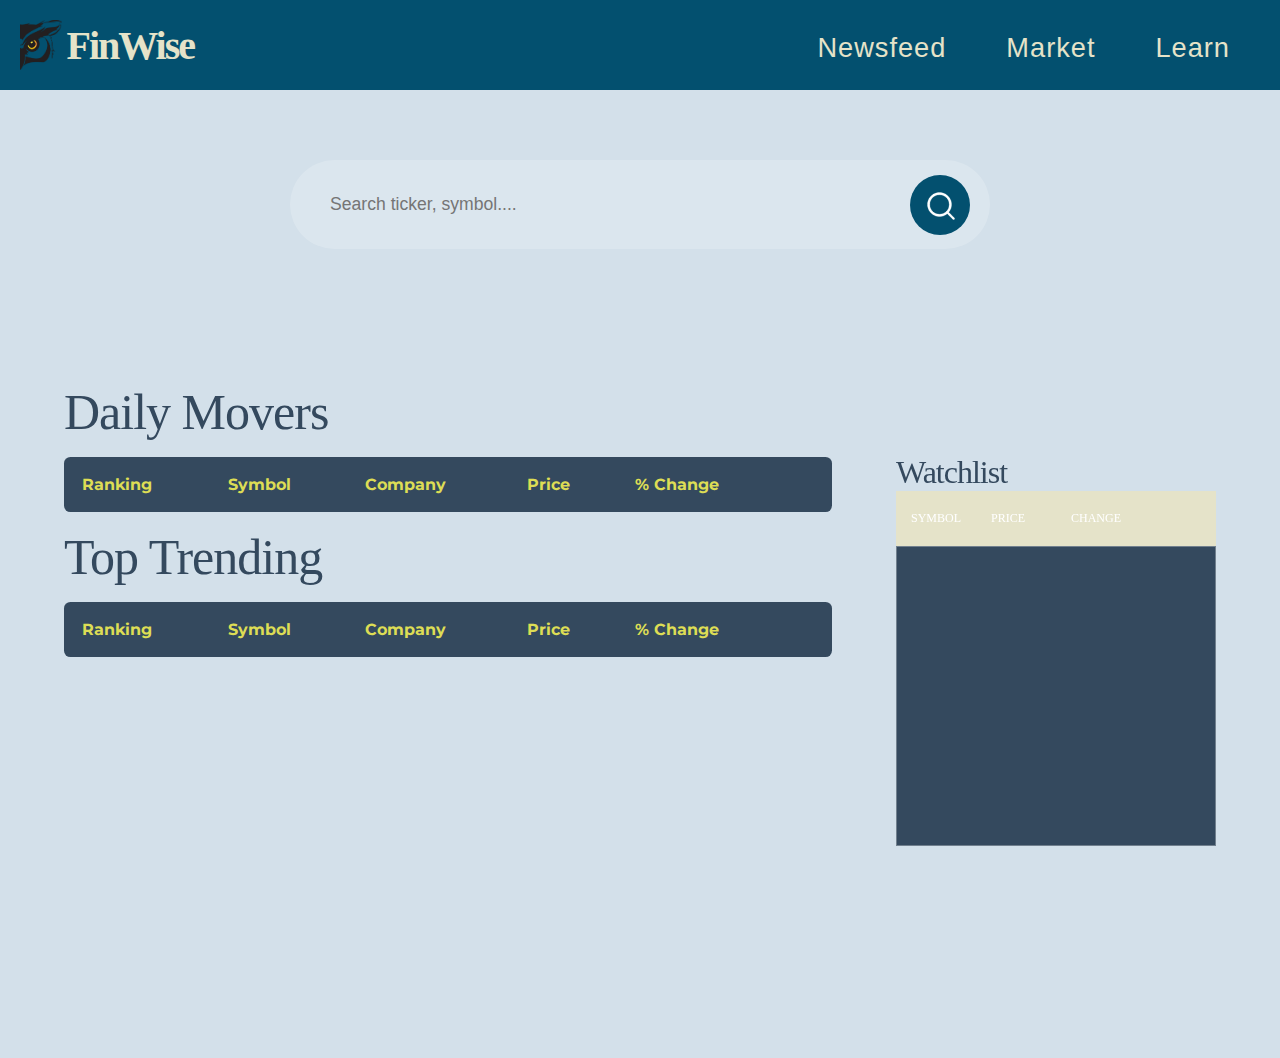
<file: market/market.html>
<!DOCTYPE html>
<html lang="en">
<head>
    <meta charset="UTF-8">
    <meta http-equiv="X-UA-Compatible" content="IE=edge">
    <meta name="viewport" content="width=device-width, initial-scale=1.0">
    <title>FinWise</title>
    <link rel="stylesheet" href="../styles.css"/>
    <link rel="stylesheet" href="market.css"/>
    <!-- <link href="https://cdn.jsdelivr.net/npm/bootstrap@5.2.2/dist/css/bootstrap.min.css" rel="stylesheet" integrity="sha384-Zenh87qX5JnK2Jl0vWa8Ck2rdkQ2Bzep5IDxbcnCeuOxjzrPF/et3URy9Bv1WTRi" crossorigin="anonymous"> -->

</head>
<body>
    <header>
        <a href="../index.html" class="logo">
            <img id="logo-img" src="../assets/owl-logo.png" alt=""/>
            <p>FinWise</p>
        </a>
        <div class="hamburger menu-icon">
            <span></span>
		    <span></span>
		    <span></span>
		    <span></span>
        </div>
        <nav id="nav-bar">
            <ul>
                <li>
                    <a href="../newsfeed/newsfeed.html" class="active">Newsfeed</a>
                </li>
                <li>
                    <a href="./market.html">Market</a>
                </li>
                <li>
                    <a href="../learn/learn.html">Learn</a>
                </li>
            </ul> 
        </nav>
    </header>
    <main>
        <div class="search-container">
            <form id="market-search">   
                <input id="stock" type="text" placeholder="Search ticker, symbol...." name="search"> 
                <a id="search-bar" href='./stock/stock.html'><img src="../assets/search.png" alt=""></a>   
                <!-- <button type="submit">
                </button>   -->
            </form>
        </div>
        <section class="wrapper">
            <div id="market-data">
                <div>
                    <h1>Daily Movers</h1>
                </div>
                <table class="rwd-table">
                    <thead>
                        <tr>
                            <th>Ranking</th>
                            <th>Symbol</th>
                            <th>Company</th>
                            <th>Price</th>
                            <th>% Change</th>
                            <th></th>
                        </tr>
                    </thead>
                </table>
                <div>
                    <h1>Top Trending</h1>
                </div>
                <table id="top-trending" class="rwd-table">
                    <thead>
                        <tr>
                            <th>Ranking</th>
                            <th>Symbol</th>
                            <th>Company</th>
                            <th>Price</th>
                            <th>% Change</th>
                            <th></th>
                        </tr>
                    </thead>
                </table>
            </div>
            <div id="watchlist">
                <h1>Watchlist</h1>
                <table class="tbl-head" cellpadding="0" cellspacing="0" border="0">
                    <thead>
                      <tr>
                        <th>Symbol</th>
                        <th>Price</th>
                        <th>Change</th>
                        <th></th>
                      </tr>
                    </thead>
                  </table>
                  <table class="tbl-content" cellpadding="0" cellspacing="0" border="0">
                    <tbody id="watchlist-data">
                    </tbody>
                  </table>
                </div>
        </section>
    </main>
    <script src="config.js"></script>
    <script src="market.js"></script>
    <script>
        hamburger = document.querySelector(".menu-icon");
        nav = document.querySelector("#nav-bar");
        hamburger.onclick = function() {
            hamburger.classList.toggle("active");
            nav.classList.toggle("active");
        }
    </script>
</body>
</html>
</file>
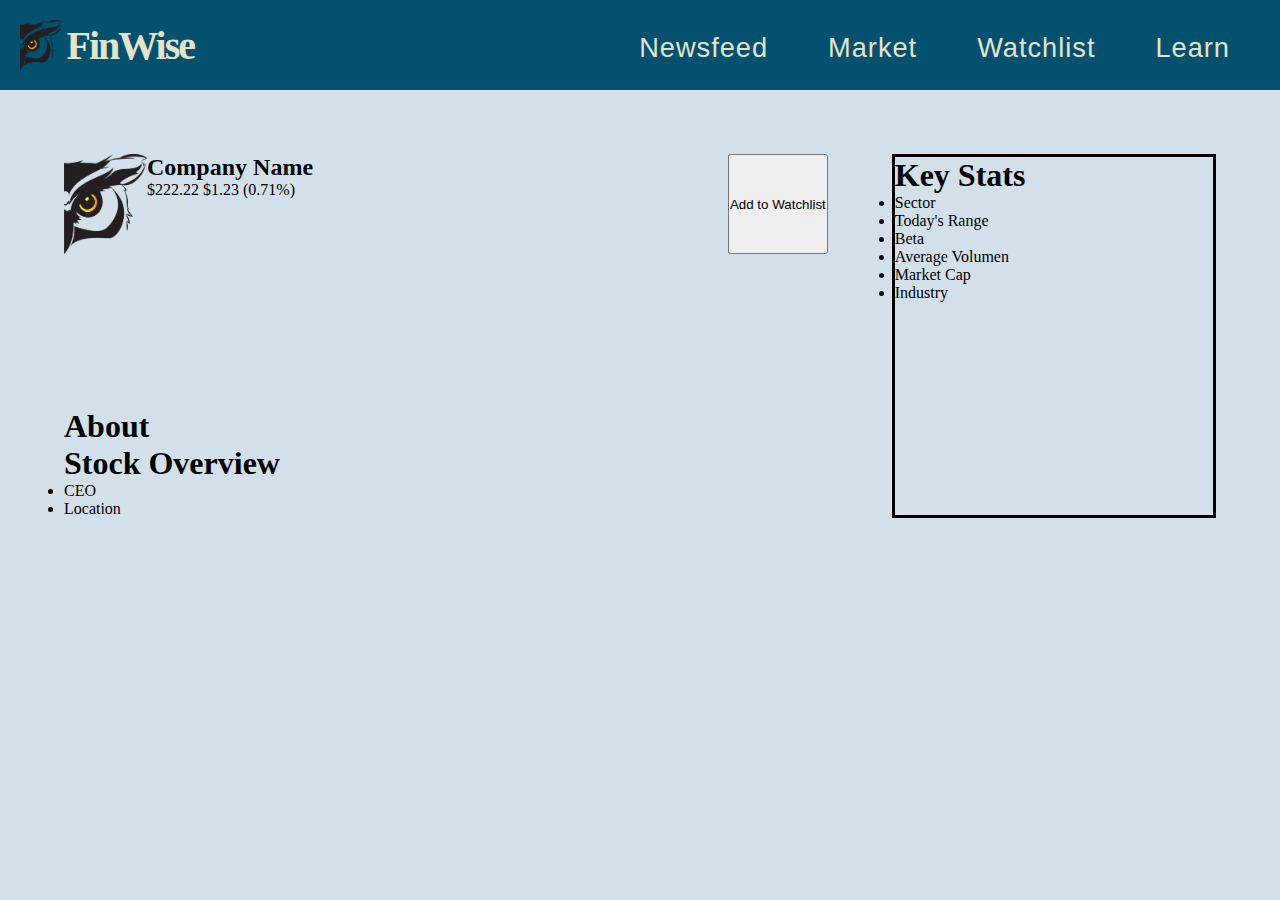
<file: market/stock/stock.html>
<!DOCTYPE html>
<html lang="en">
<head>
    <meta charset="UTF-8">
    <meta http-equiv="X-UA-Compatible" content="IE=edge">
    <meta name="viewport" content="width=device-width, initial-scale=1.0">
    <title>FinWise</title>
    <link rel="stylesheet" href="../../styles.css"/>
    <link rel="stylesheet" href="stock.css"/>
    
</head>
<body>
    <header>
        <a href="../../index.html" class="logo">
            <img id="logo-img" src="../../assets/owl-logo.png" alt=""/>
            <p>FinWise</p>
        </a>
        <div class="hamburger menu-icon">
            <span></span>
		    <span></span>
		    <span></span>
		    <span></span>
        </div>
        <nav id="nav-bar">
            <ul>
                <li>
                    <a href="../../newsfeed/newsfeed.html" class="active">Newsfeed</a>
                </li>
                <li>
                    <a href="../market.html">Market</a>
                </li>
                <li>
                    <a href="../../watchlist/watchlist.html">Watchlist</a>
                </li>
                <li>
                    <a href="">Learn</a>
                </li>
            </ul> 
        </nav>
    </header>
    <main>
        <section class="stock">
            <div class="info-header">
                <section class="stock-header">
                    <img id="stock-logo" src="../../assets/owl-logo.png" alt="">
                    <div class="stock-info">
                        <h2 id="company-name">Company Name</h2>
                        <span id="price">$222.22</span>
                        <span id="price-change">$1.23 (0.71%)</span>
                    </div>
                </section>
                <button>Add to Watchlist</button>
            </div>
            <canvas id="canvas"></canvas>
            <section>
                <h1>About</h1>
                <p id="about"></p>
            </section>
            <section class="list">
                <h1>Stock Overview</h1>
                <ul>
                    <li>
                        <span>CEO</span>
                        <span id="ceo"></span>
                    </li>
                    <li>
                        <span>Location</span>
                        <span id="location"></span>
                    </li>
                </ul>
            </section>
        </section>
        <section class="key-stats list">
            <h1>Key Stats</h1>
            <ul>
                <li>
                    <span>Sector</span>
                    <span id="sector"></span>
                </li>
                <li>
                    <span>Today's Range</span>
                    <span id="price-range"></span>
                </li>
                <li>
                    <span>Beta</span>
                    <span id="beta"></span>
                </li>
                <li>
                    <span>Average Volumen</span>
                    <span id="avg-vol"></span>
                </li>
                <li>
                    <span>Market Cap</span>
                    <span id="mkt-cap"></span>
                </li>
                <li>
                    <span>Industry</span>
                    <span id="industry"></span>
                </li>
            </ul>
        </section>
    </main>
    <script src="../config.js"></script>
    <script src="../market.js"></script>
    <script src="stock.js"></script>
    <script>
        hamburger = document.querySelector(".menu-icon");
        nav = document.querySelector("#nav-bar");
        hamburger.onclick = function() {
            hamburger.classList.toggle("active");
            nav.classList.toggle("active");
        }
    </script>
</body>
</html>
</file>
<file: styles.css>
@import url('https://fonts.cdnfonts.com/css/magirosh');

*, *::before, *::after {
  box-sizing: border-box;
  margin: 0;
  padding: 0;
  /* font-family: "Google Sans",Roboto,Arial,sans-serif; */
  /* font-family: 'Kumbh Sans', sans-serif; */
  /* font-family: "Lexend Deca","Helvetica Neue",Helvetica,Arial,sans-serif; */
}

body {
  background:#D3E0EA;
}

header {
  position: sticky;
  top: 0px;
}

header {
  width: 100%;
  height: 10vh;
  background: #03506F;
  display: flex;
  align-items: center;
  justify-content: space-between;
  padding: 0 20px;
}

header p {
  font-family: 'Magirosh', sans-serif;
  font-family: "Quarto A", "Quarto B", Georgia, Times, "Times New Roman", "Microsoft YaHei New", "Microsoft Yahei", "微软雅黑", 宋体, SimSun, STXihei, "华文细黑", serif;
  font-size: 100px;
  letter-spacing: -2px;
  font-size: 40px;
  padding: 0 5px;
}

.logo {
  display: flex;
  align-items: center;
  font-size: 28px;
  font-weight: bold;
  color: #E5E3C9;
  text-decoration: none;
}

#logo-img {
  height: 50px;
}

.hamburger {
  display: none;

}

#nav-bar {
  display: flex;
}

#nav-bar > ul{
  display: flex;
}

#nav-bar ul li {
  list-style: none;
}

#nav-bar ul li a {
  display: block;
  text-decoration: none;
  color: #E5E3C9;
  font-family: "Google Sans",Roboto,Arial,sans-serif;
  font-family: 'Magirosh', sans-serif;
  font-size: 1.7rem;
  padding: 5px 25px 0px;
  border-radius: 50px;
  transition: 0.2s;
  margin: 0 5px;
  letter-spacing: 1px;
}

#nav-bar ul li a:hover {
  color: #789395;
  background: #E5E3C9;
  cursor: pointer;
}

#nav-bar ul li a:active {
  display: block;
  color: #789395;
  background: #E5E3C9;
}


@media only screen and (max-width: 976px) {
  .header-left {
    padding: 0 50px;
  }
  
  .menu-icon {
    cursor: pointer;
    position: relative;
    width: 3em;
    height: 2.25em;
    display: inline-block;
  }

  #nav-bar {
    height: 0;
    position: absolute;
    top: 10vh;
    left: 0;
    right: 0;
    width: 100vw;
    background: #03506F;
    transition: 0.2s;
    overflow: hidden;
    /* display: flex;
    flex-direction: column;
    align-items: center; */
  }

  #nav-bar.active {
    height: 45vh;
    /* position: absolute;
    z-index: 100; */
  }

  #nav-bar > ul{
    display: block;
    width: fit-content;
    margin: 80px auto 0 auto;
    text-align: center;
    transition: 0.5s;
    opacity: 0;
  }

  #nav-bar.active > ul {
    opacity: 1;
  }

  #nav-bar ul li a {
    margin-bottom: 7px;
  }
  .menu-icon span {
    position: absolute;
    height: 0.1875em;
    width: 100%;
    background-color: #363636;
    transition: all 250ms ease-in-out;
    transform: rotate(0deg);
    /* box-shadow: 0px 1px 1px rgba(255, 255, 255, 0.6); */
  }
  
  .menu-icon span:nth-child(1) {
    top: 0.09375em;
  }
  
  .menu-icon span:nth-child(2),
  .menu-icon span:nth-child(3) {
    top: 0.9375em;
  }
  
  .menu-icon span:nth-child(4) {
    top: 1.875em;
  }
  
  .menu-icon:hover span,
  .menu-icon:focus span,
  .menu-icon:active span {
    background: #E5E3C9;
  }
  
  .menu-icon.active span:nth-child(1),
  .menu-icon.active span:nth-child(4) {
    opacity: 0;
  }
  
  .menu-icon.active span:nth-child(2) {
    transform: rotate(45deg);
  }
  
  .menu-icon.active span:nth-child(3) {
    top: 0.9375em;
    transform: rotate(-45deg);
  }
}

.title {
  position: relative;
  display: flex;
  justify-content: center;
  align-items: center;
  margin: 0;
  font-size: 4rem;
  line-height: 1;
  transform: translateY(6rem);
  -webkit-animation: up 500ms linear forwards;
          animation: up 500ms linear forwards;
  z-index: 1;
  text-shadow: 0px 1px 1px white;
}
.title::before, .title::after {
  position: absolute;
  content: "";
  width: 0px;
  height: 1px;
  left: 0;
  background-color: rgba(0, 0, 0, 0.2);
  z-index: -1;
}
.title::before {
  top: 1.4rem;
  -webkit-animation: draw 500ms linear 1s forwards;
          animation: draw 500ms linear 1s forwards;
}
.title::after {
  bottom: 0.4rem;
  -webkit-animation: draw 500ms linear 1s forwards;
          animation: draw 500ms linear 1s forwards;
}

.title-container {
  font-size: 0;
  position: relative;
  overflow: hidden;
  padding-bottom: 0.4rem;
}

@-webkit-keyframes up {
  100% {
    transform: translateY(0);
  }
}

@keyframes up {
  100% {
    transform: translateY(0);
  }
}
@-webkit-keyframes draw {
  100% {
    width: 100%;
  }
}
@keyframes draw {
  100% {
    width: 100%;
  }
}
.currentStocks{
/*display: grid;*/
/*grid-template-columns: repeat(3, 1fr);*/
/*grid-template-rows: 1fr;*/
/*grid-column-gap: 0px;*/
/*grid-row-gap: 0px;*/
display: inline-block;
}
</file>
<file: market/market.css>
@import url(https://fonts.googleapis.com/css?family=Roboto:400,500,300,700);
@import "https://fonts.googleapis.com/css?family=Montserrat:300,400,700";

.search-container {
    width: 100%;
    display: flex;
    align-items: center;
    justify-content: center;
    padding: 70px;
}

#market-search {
    width: 100%;
    max-width: 700px;
    background: rgba(255, 255, 255, 0.2);
    display: flex;
    align-items: center;
    justify-content: space-between;
    border-radius: 60px;
    padding: 10px 20px;
}

#market-search input {
    background: transparent;
    width: 90%;
    border: 0;
    outline: none;
    padding: 24px 20px;
    font-size: 1.1rem;
    color: black;
}

#market-search a {
    border: 0;
    border-radius: 50%;
    width: 60px;
    height: 60px;
    background: #03506F;
    cursor: pointer;
}

#market-search a img {
    width: 30px;
    height: 30px;
}

#market-search a:hover {
    color: #789395;
    background: #E5E3C9;
}

#market-data h1 {
  font-size: 50px;
}

.wrapper{
  display: flex;
}

#market-data {
  width: 60vw;
  margin: 5vw;
  margin-right: 2.5vw;
  display: flex;
  flex-direction: column;
    /* display:  */
}

#watchlist {
  width: 25vw;
  top: 10px;
  margin: 5vw;
  margin-top: 15vh;
  margin-left: 2.5vw;
  position: -webkit-sticky;
  position: sticky;
  top: 20vh;
  height: 60vh;
  min-height: 200px;
  overflow: auto;
  display: flex;
  flex-direction: column;
  border-radius: 5px;
}

/* {
  width:calc(100% - 10vw);
  position:absolute;
  bottom:0px;
} */

.rwd-table {
    margin: 1em 0;
    min-width: 300px;
    font-family: Montserrat, sans-serif;
  }
  .rwd-table tr {
    border-top: 1px solid #ddd;
    border-bottom: 1px solid #ddd;
  }
  .rwd-table th {
    display: none;
  }
  .rwd-table td {
    display: block;
  }
  .rwd-table td:first-child {
    padding-top: .5em;
  }
  .rwd-table td:last-child {
    padding-bottom: .5em;
  }
  .rwd-table td:before {
    content: attr(data-th) ": ";
    font-weight: bold;
    width: 6.5em;
    display: inline-block;
  }
  @media (min-width: 480px) {
    .rwd-table td:before {
      display: none;
    }
  }
  .rwd-table th, .rwd-table td {
    text-align: left;
  }
  @media (min-width: 480px) {
    .rwd-table th, .rwd-table td {
      display: table-cell;
      padding: .25em .5em;
    }
    .rwd-table th:first-child, .rwd-table td:first-child {
      padding-left: 0;
    }
    .rwd-table th:last-child, .rwd-table td:last-child {
      padding-right: 0;
    }
  }
  
  h1 {
    font-weight: normal;
    letter-spacing: -1px;
    color: #34495E;
  }
  
  .rwd-table {
    background: #34495E;
    color: #fff;
    border-radius: .4em;
    overflow: hidden;
  }

  .rwd-table .loss {
    color: red;
  }

  .rwd-table .gain {
    color: green;
  }
  .rwd-table tr {
    border-color: #46637f;
  }
  .rwd-table th, .rwd-table td {
    margin: .5em 1em;
    /* border-bottom: solid black;; */
  }
  
  @media (min-width: 480px) {
    .rwd-table th, .rwd-table td {
      padding: 1em !important;
    }
  }
  .rwd-table th, .rwd-table td:before {
    color: #dd5;
  }



  .tbl-head{
    width:100%;
    table-layout: fixed;
  }
  .tbl-head thead{
    background-color: #E5E3C9; /* rgba(255,255,255,0.3);*/
   }

  .tbl-content{
    height:300px;
    overflow-x:auto;
    margin-top: 0px;
    border: 1px solid rgba(255,255,255,0.3);
    background: #34495E;
  }
  .tbl-head th{
    padding: 20px 15px;
    text-align: left;
    font-weight: 500;
    font-size: 12px;
    color: #fff;
    text-transform: uppercase;
  }
  .tbl-content td{
    padding: 15px;
    text-align: left;
    vertical-align:middle;
    font-weight: 300;
    font-size: 12px;
    color: #fff;
    border-bottom: solid 1px rgba(255,255,255,0.1);
  }
  
  ::-webkit-scrollbar {
      width: 6px;
  } 
  ::-webkit-scrollbar-track {
      -webkit-box-shadow: inset 0 0 6px rgba(0,0,0,0.3); 
  } 
  ::-webkit-scrollbar-thumb {
      -webkit-box-shadow: inset 0 0 6px rgba(0,0,0,0.3); 
  }


  #market-search a {
    display: flex;
    justify-content: center;
    align-items: center;
  }

  @media (max-width: 976px) {
    .wrapper {
      display: flex;
      flex-direction: column-reverse;
    }

    #watchlist {
      /* margin-top: -50px; */
      position:static;
      width: 60vw;
    }
  }
</file>
<file: market/stock/stock.css>
#stock-logo {
    height: 100px;
}

main {
    /* margin-top: 100px;
    margin: 0 10vw; */
    display: flex;
}

.info-header {
    display: flex;
    justify-content: space-between;
}

.stock-header {
    display: flex;
}

.stock {
    width: 60vw;
    margin: 5vw;
    margin-right: 2.5vw;
}

.key-stats {
    width: 25vw;
    top: 0px;
    position: sticky;
    border: solid black;
    box-sizing: content-box;
    margin: 5vw;
    margin-left: 2.5vw;
}

p {
    /* font-size: 100px; */
}
</file>
